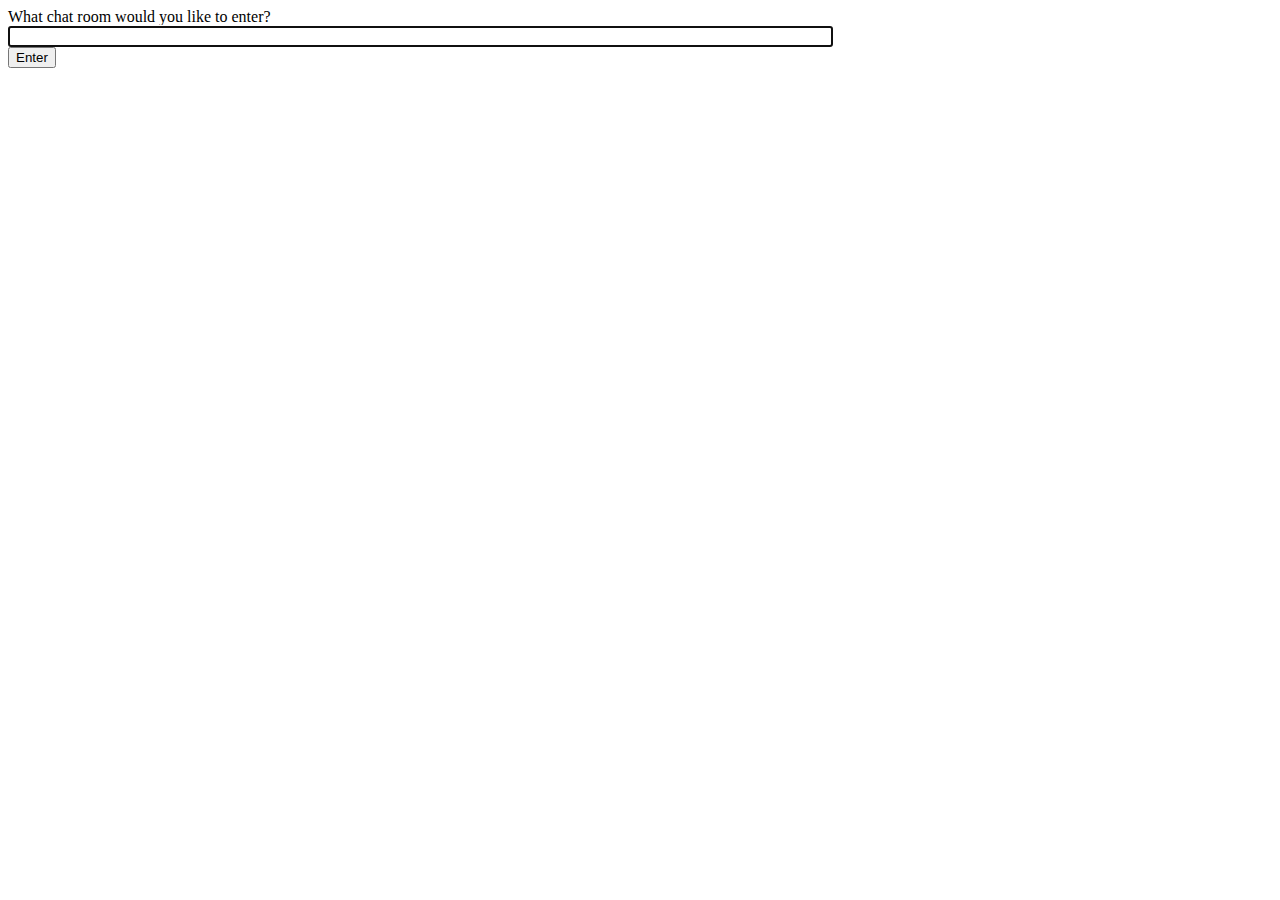
<file: chat/templates/chat/index.html>
<!-- chat/templates/chat/index.html -->
<!DOCTYPE html>
<html>
<head>
    <meta charset="utf-8"/>
    <title>Chat Rooms</title>
</head>
<body>
What chat room would you like to enter?<br>
<input id="room-name-input" type="text" size="100"><br>
<input id="room-name-submit" type="button" value="Enter">

<script>
    document.querySelector('#room-name-input').focus();
    document.querySelector('#room-name-input').onkeyup = function (e) {
        if (e.keyCode === 13) {  // enter, return
            document.querySelector('#room-name-submit').click();
        }
    };

    document.querySelector('#room-name-submit').onclick = function (e) {
        var roomName = document.querySelector('#room-name-input').value;
        window.location.pathname = '/chat/' + roomName + '/';
    };
</script>
</body>
</html>
</file>
